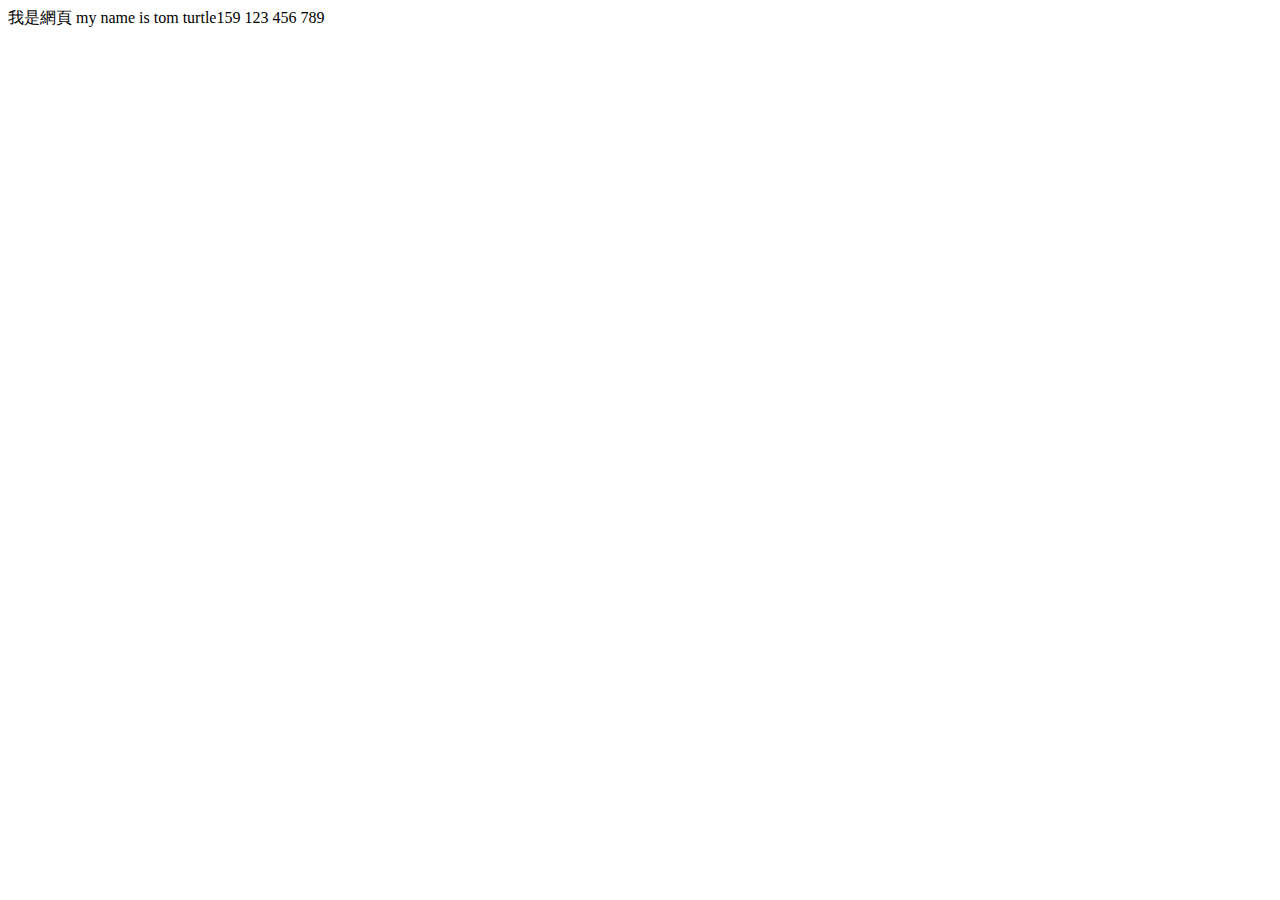
<file: 0619/index.html>
<!DOCTYPE html>
<html lang="en">
<head>
    <meta charset="UTF-8">
    <meta name="viewport" content="width=device-width, initial-scale=1.0">
    <title>第一堂課</title>
</head>
<body>
    我是網頁
    my name is tom
    turtle159
    123

    456
    789
</body>
</html>
</file>
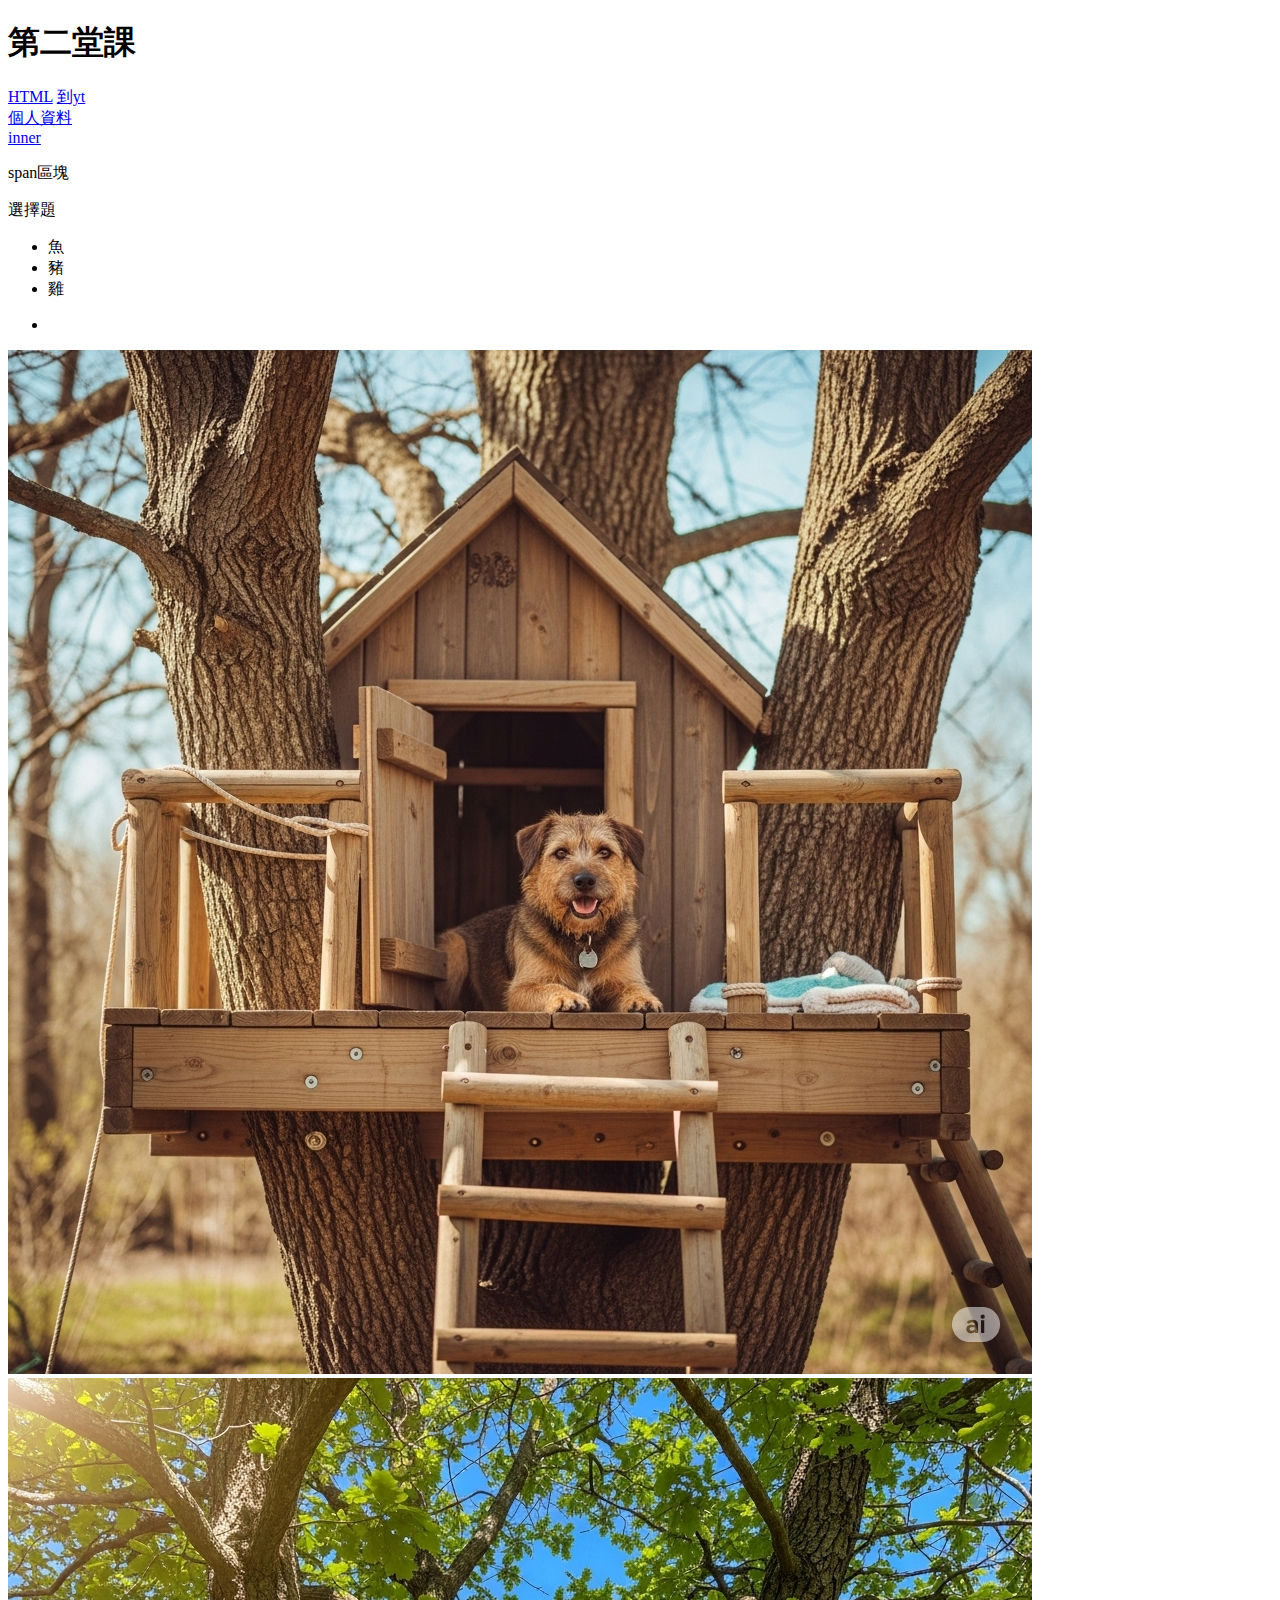
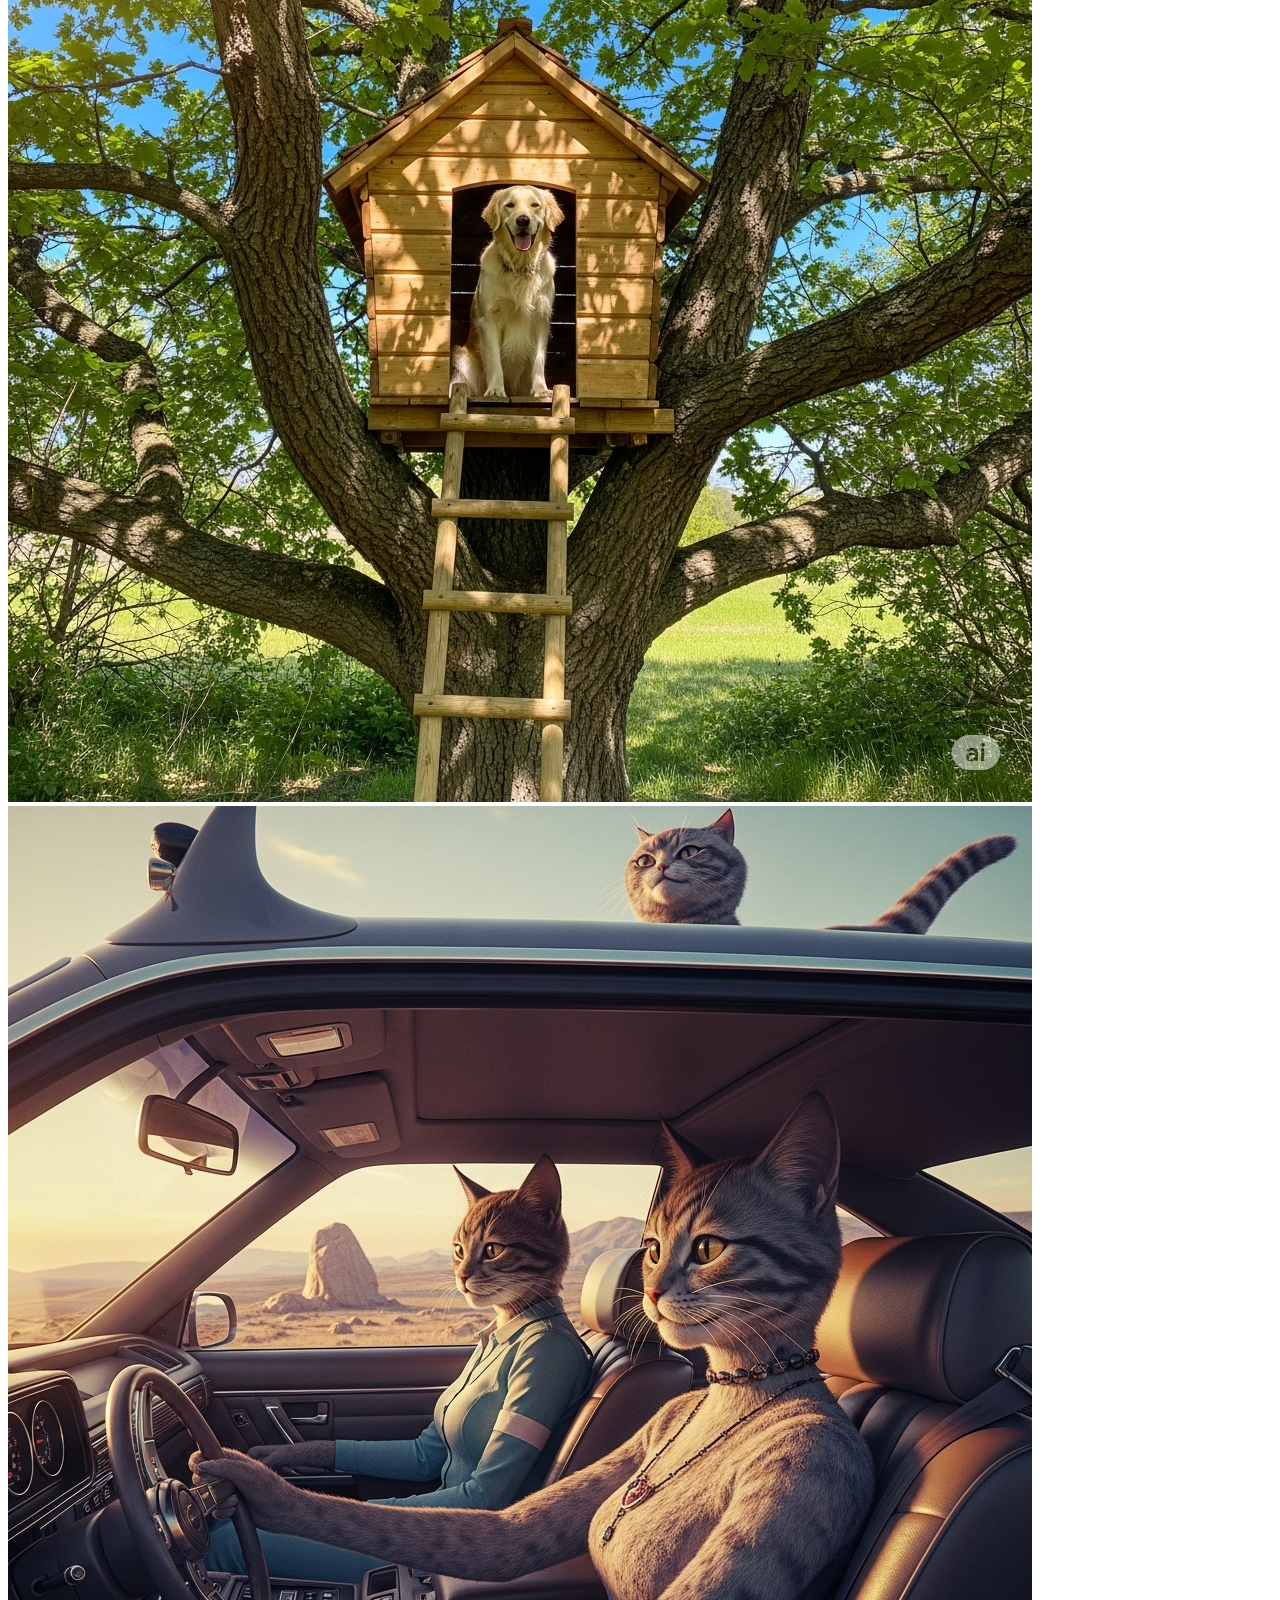
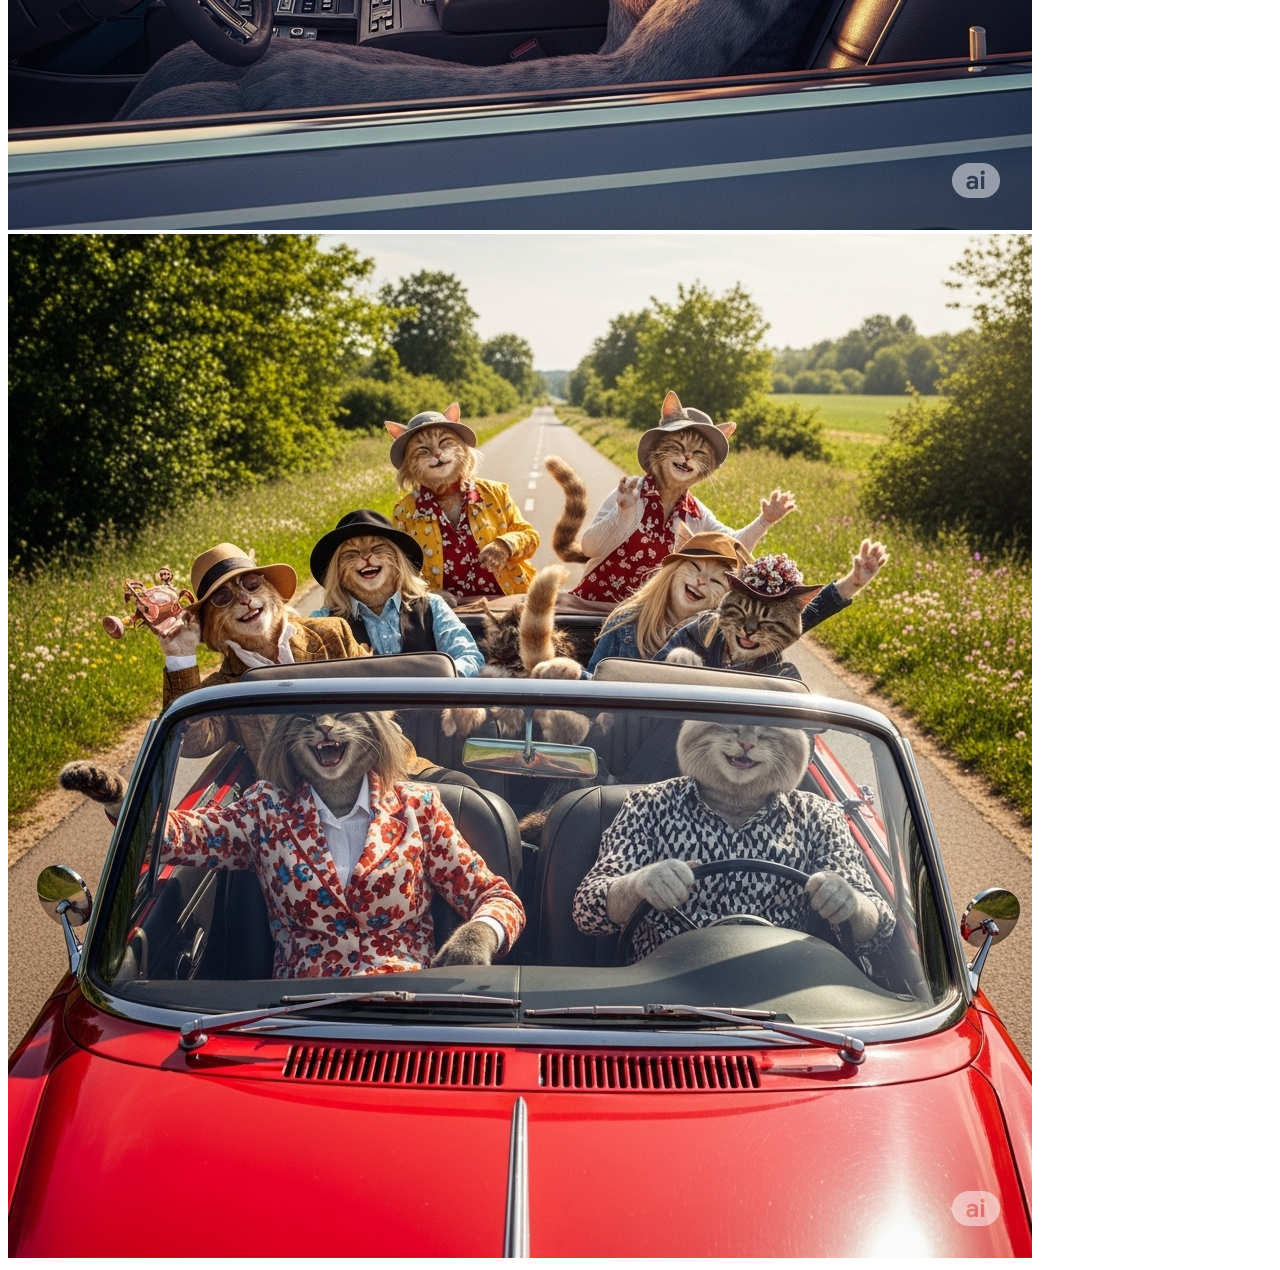
<file: 0620/index.html>
<!DOCTYPE html>
<html lang="en">
<head>
    <meta charset="UTF-8">
    <meta name="viewport" content="width=device-width, initial-scale=1.0">
    <title>第二堂課</title>
</head>
<body>
    <h1>第二堂課</h1>  
    <a href="https://htmlreference.io/">HTML</a>
    <a target="_blank"  href="https://www.youtube.com/">到yt</a>
    <br><a  href="my.html">個人資料</a>
    <br> <a  href="inner/03.html">inner</a>
    <!-- <h2>次標題</h2> <hr>
    <h3>次次標題</h3>
    <b><p>第一段12 3</p></b>
    <i><p>第2段45   6 空白鍵不能加空格</p> </i>
    <strong><p>第3段12 3</p></strong>
    <p>第4段45 &nbsp;6 全形字能加空格</p>
    <p>第5段12 3</p>
    <p>第6段45　　6 能加空格</p>
    789 <br> -->
    <!-- 741da我ff
   ffrcvl;;;kl;bbnvn
    666 -->
    <p><span>span區塊</span></p>
    <p>選擇題</p>
    <ul>
        <li>魚</li>
        <li>豬</li>
        <li>雞</li>
    </ul>
    <ul>
        <li></li>
    </ul>
    <img src="img/img2/unnamed0.png" alt="">
    <img src="img/unnamed1.png" alt="">
    <img src="img/unnamed3.png" alt="">
    <img src="unnamed4.png" alt="">
    
</body>
</html>
</file>
